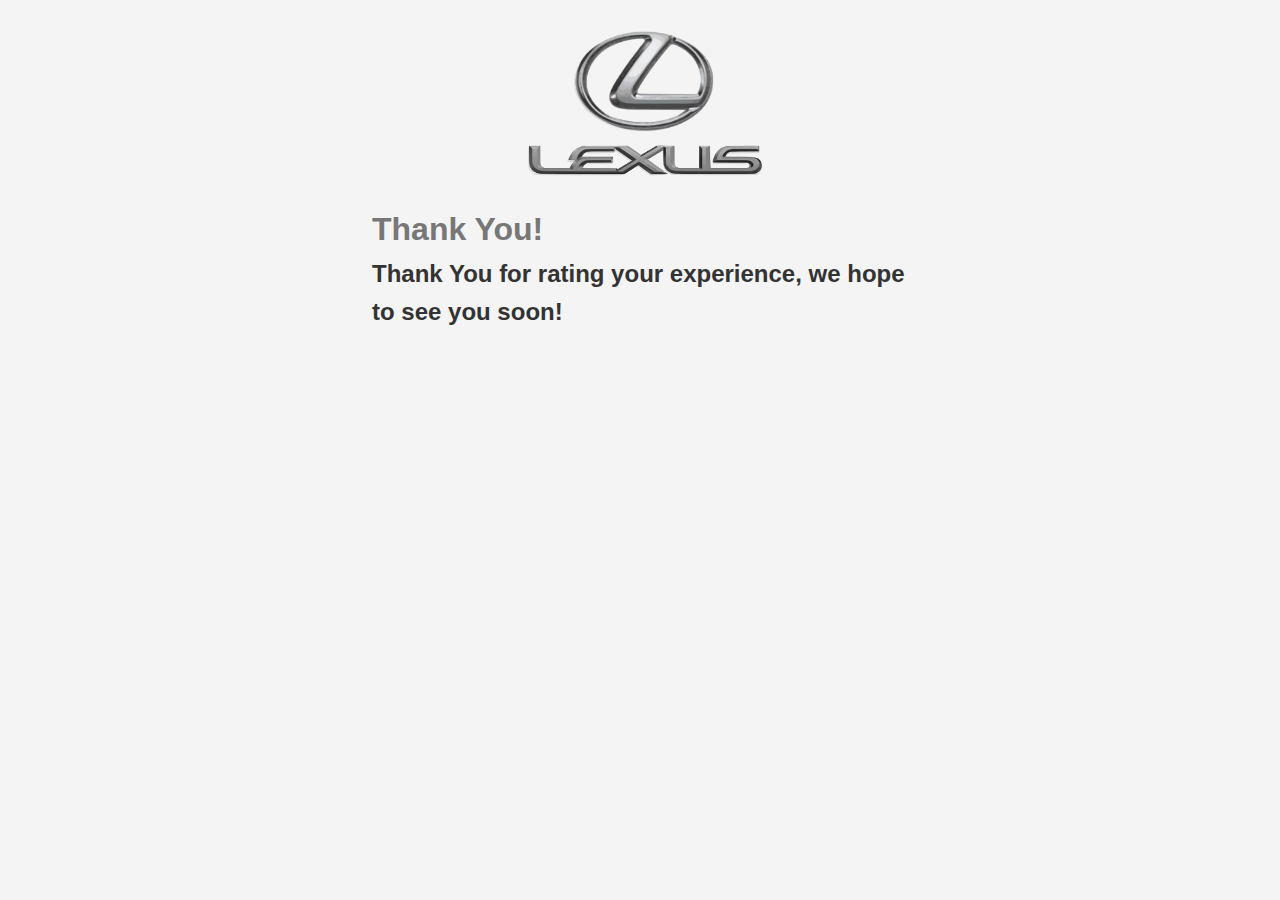
<file: templates/success.html>
<!DOCTYPE html>
<html lang="en">
<head>
    <meta charset="UTF-8">
    <meta name="viewport" content="width=device-width, initial-scale=1.0">
    <meta http-equiv="X-UA-Compatible" content="ie=edge">
    <link rel="stylesheet" href="../static/style.css">
    <title>Thank You!</title>
</head>
<body>
    <div class="container">
        <img src="../static/logo.png" alt="Lexus" class="logo">
        <h1>Thank You!</h1>
        <h2>Thank You for rating your experience, we hope to see you soon!</h2>
    </div>
</body>
</html>
</file>
<file: static/style.css>
* {
	box-sizing: border-box;
	margin: 0;
	padding: 0;
}

body {
	background: #f4f4f4;
	font-family: Arial, Helvetica, sans-serif;
	color: #333;
	line-height: 1.6;
}

.container {
	max-width: 600px;
	margin: 1rem auto;
	overflow: auto;
    padding: 0 2rem;
}

h1 {
	color: #777;
	margin-top: 15px;
}

h3 {
	margin-bottom: 10px;
}

img {
	width: 100%;
}

.message {
	text-align: center;
	padding: 5px;
	border: #ccc dotted 2px;
	margin-top: 2rem;
}

.logo {
	width: 300px;
	display: block;
	margin: auto;
}

.form-group {
	margin: 1rem 0;
}

input[type='text'],
select,
textarea {
	display: block;
	width: 100%;
	padding: 0.4rem;
	font-size: 1.2rem;
	border: 1px solid #ccc;
}

.btn {
	display: block;
	width: 100%;
	background: #333;
	color: #fff;
	padding: 10px 20px;
	border: none;
	cursor: pointer;
	outline: none;
	margin-top: 1rem;
}
</file>
